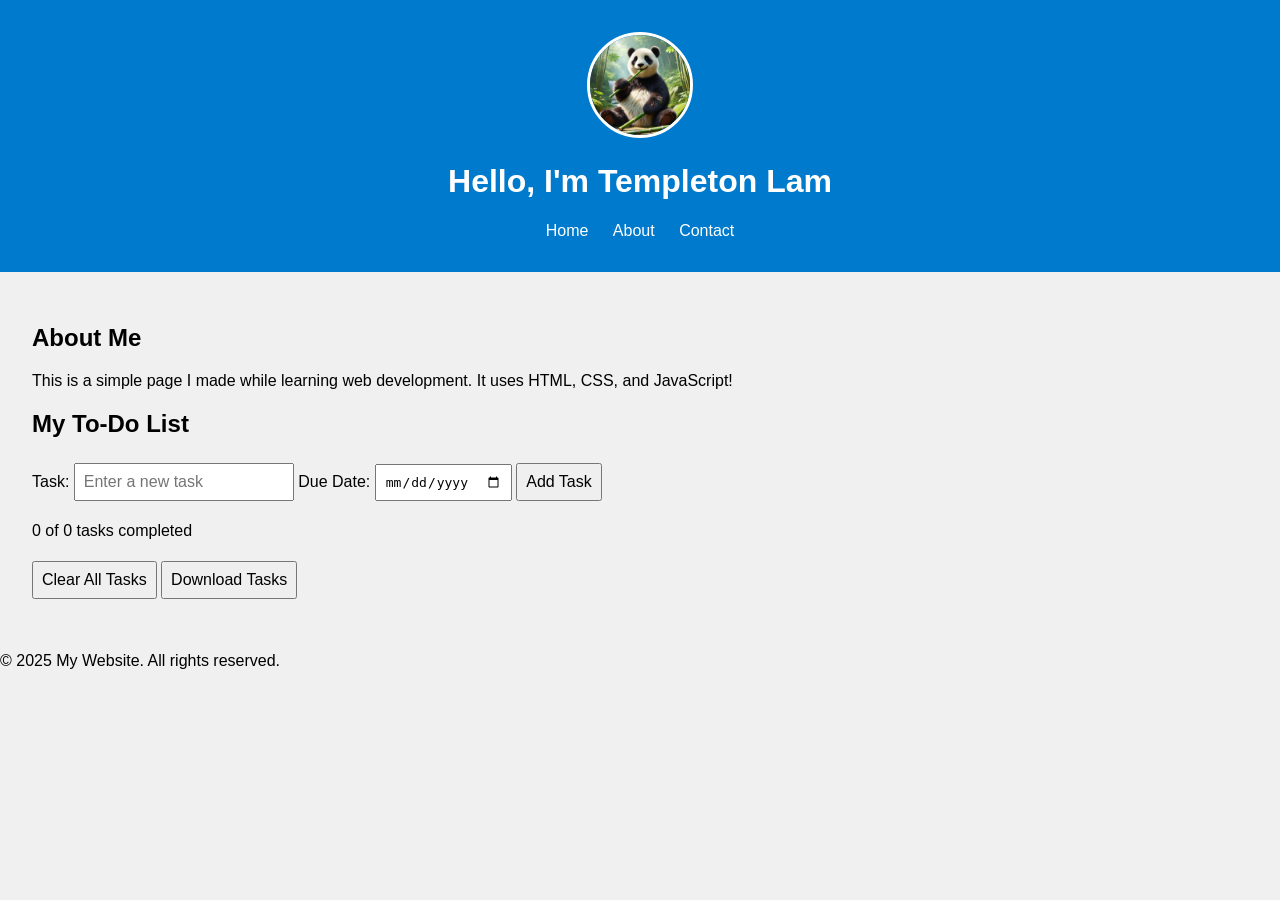
<file: index.html>
<!DOCTYPE html>
<html lang="en">
<head>
  <meta charset="UTF-8" />
  <meta name="viewport" content="width=device-width, initial-scale=1.0" />
  <title>My First Web Page</title>
  <link rel="stylesheet" href="style.css" />
</head>

<body>
  <header>
    <img src="profile.jpg" alt="My Photo" class="profile-img" />
    <h1>Hello, I'm Templeton Lam</h1>
    <nav>
      <a href="#">Home</a>
      <a href="#">About</a>
      <a href="#">Contact</a>
    </nav>
  </header>

  <main>
    <section>
      <h2>About Me</h2>
      <p>This is a simple page I made while learning web development. It uses HTML, CSS, and JavaScript!</p>
    </section>

    <section id="todo">
      <h2>My To-Do List</h2>
      <div class="task-form">
        <label for="taskInput">Task:</label>
        <input type="text" id="taskInput" placeholder="Enter a new task" />

        <label for="dueDateInput">Due Date:</label>
        <input type="date" id="dueDateInput" />

        <button onclick="addTask()">Add Task</button>
      </div>

      <ul id="taskList"></ul>
      <p id="taskCount">0 of 0 tasks completed</p>

      <button onclick="clearAllTasks()">Clear All Tasks</button>
      <button onclick="downloadTasks()">Download Tasks</button>
    </section>
  </main>

  <footer>
    <p>&copy; 2025 My Website. All rights reserved.</p>
  </footer>

  <script src="script.js"></script>
</body>
</html>
</file>
<file: style.css>
body {
  font-family: Arial, sans-serif;
  margin: 0;
  padding: 0;
  background: #f0f0f0;
}

header {
  background-color: #007acc;
  color: white;
  text-align: center;
  padding: 2em 1em;
}

.profile-img {
  width: 100px;
  height: 100px;
  border-radius: 50%;
  border: 3px solid white;
  object-fit: cover;
}

nav a {
  margin: 0 10px;
  color: white;
  text-decoration: none;
}

main {
  padding: 2em;
}

.task-form {
  margin-bottom: 1em;
}

input, button {
  margin: 5px 0;
  padding: 8px;
  font-size: 1em;
}

button {
  cursor: pointer;
}

ul {
  list-style: none;
  padding-left: 0;
}

li {
  background: white;
  padding: 10px;
  margin-bottom: 5px;
  border-radius: 4px;
}

.completed {
  text-decoration: line-through;
  color: gray;
}
</file>
